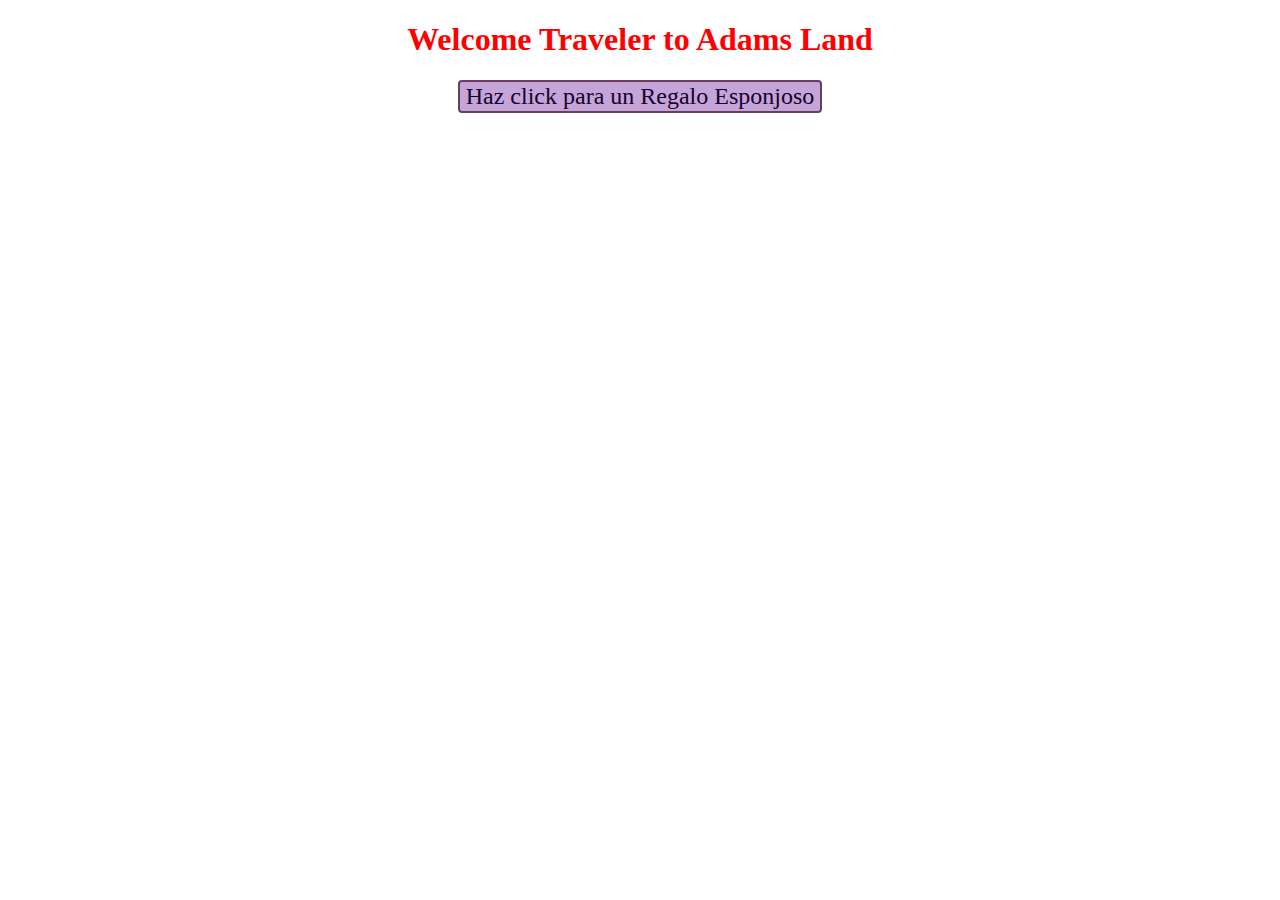
<file: index.html>
<!DOCTYPE html>
<html>

<head>
  <meta charset="utf-8">
  <meta name="viewport" content="width=device-width">
  <title>Adams Land</title>
  <link rel="icon" href="https://grantiest.ga/grant.png">
  <link href="style.css" rel="stylesheet" type="text/css" />
</head>

<body>
  
  <h1>Welcome Traveler to Adams Land</h1>
  <script src="script.js"></script>
  <form method="post">
    <p><input class="button" type="button" name="B1" value="Haz click para un Regalo Esponjoso" onclick="randomlink()"></p> 
  <button class="button2" type="button" name="B1" value=" " onclick="link()"> </button>
</form>

  
  </body>

<style>
</style>
<!-- Google tag (gtag.js) -->
<script async src="https://www.googletagmanager.com/gtag/js?id=G-290MHKNWYH"></script>
<script>
  window.dataLayer = window.dataLayer || [];
  function gtag(){dataLayer.push(arguments);}
  gtag('js', new Date());

  gtag('config', 'G-290MHKNWYH');
</script>

</html>
</file>
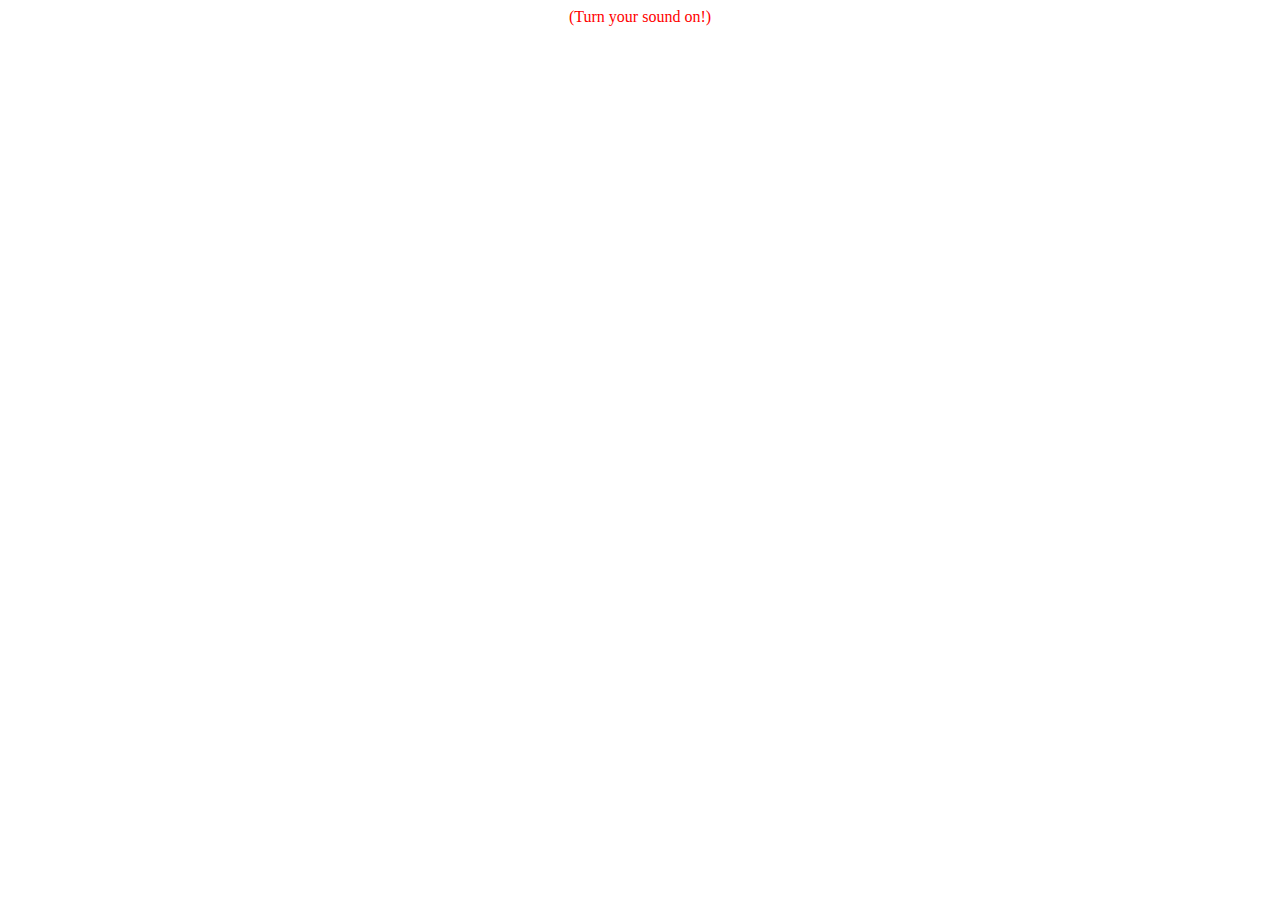
<file: index (3).html>
<!DOCTYPE html>
<html>

<head>
  <meta charset="utf-8">
  <meta name="viewport" content="width=device-width">
  <title>replit</title>
  <link href="style.css" rel="stylesheet" type="text/css" />
</head>

<body
  <p>(Turn your sound on!)</p>
  <script src="script.js"></script>
  <p style="background-image": url('AdamsC.png');">
  <embed src="50c.mp4" loop="true" autostart="true" width="2" height="0">
</body>

</html>
</file>
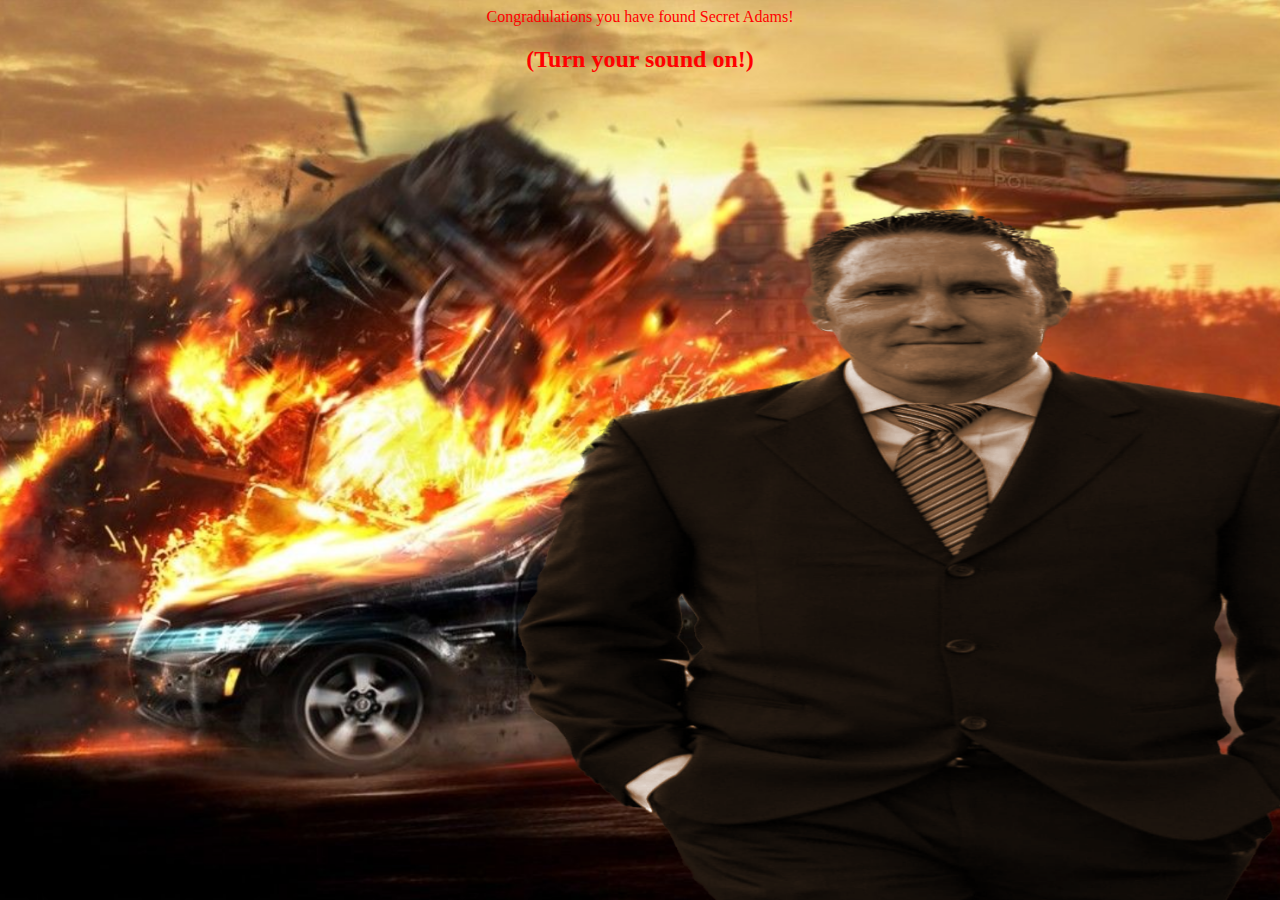
<file: index2.html>
<!DOCTYPE html>
<html>

<head>
  <meta charset="utf-8">
  <meta name="viewport" content="width=device-width">
  <title>Secret Adams</title>
  <link rel="icon" href="https://grantiest.ga/AdamsC.png">
  <link href="styles.css" rel="stylesheet" type="text/css" />
</head>

<body
  <h1>Congradulations you have found Secret Adams!</h1>
  <h2>(Turn your sound on!)</h2>
  <script src="script.js"></script>
  <p style="background-image": url('AdamsC.png');">
  <embed src="50c.mp4" loop="true" autostart="true" width="2" height="0">
</body>

</html>
</file>
<file: style.css>
body {
  background-image: url("https://grantiest.ga/granty.png");
  color: red;
  background-size: 300px 100px;
  text-align: center;
}
.button{
  background-color: #c5a4da; 
  color: #160029; 
  border: 2px solid #6c3d5d;
  transition-duration: 0.4s;
  border-radius: 4px;
  font-size: 24px;
  font-family: "Times New Roman";
}
.button:hover {
  background-color: #4CAF50; /* Green */
  color: white;
}
.button2:hover {
  background-color: #4CAF50;
}
.button2{
  background:transparent;
  border:none;
  outline:none;
  display:block;
  height:2px;
  width:50px;
  cursor:pointer;
}
</file>
<file: styles.css>
html, body {
  background-image: url('AdamsC.png');
  background-repeat: no-repeat;
  background-attachment: fixed;
  background-size: cover;
  color: red;
  text-align: center;
}
</file>
